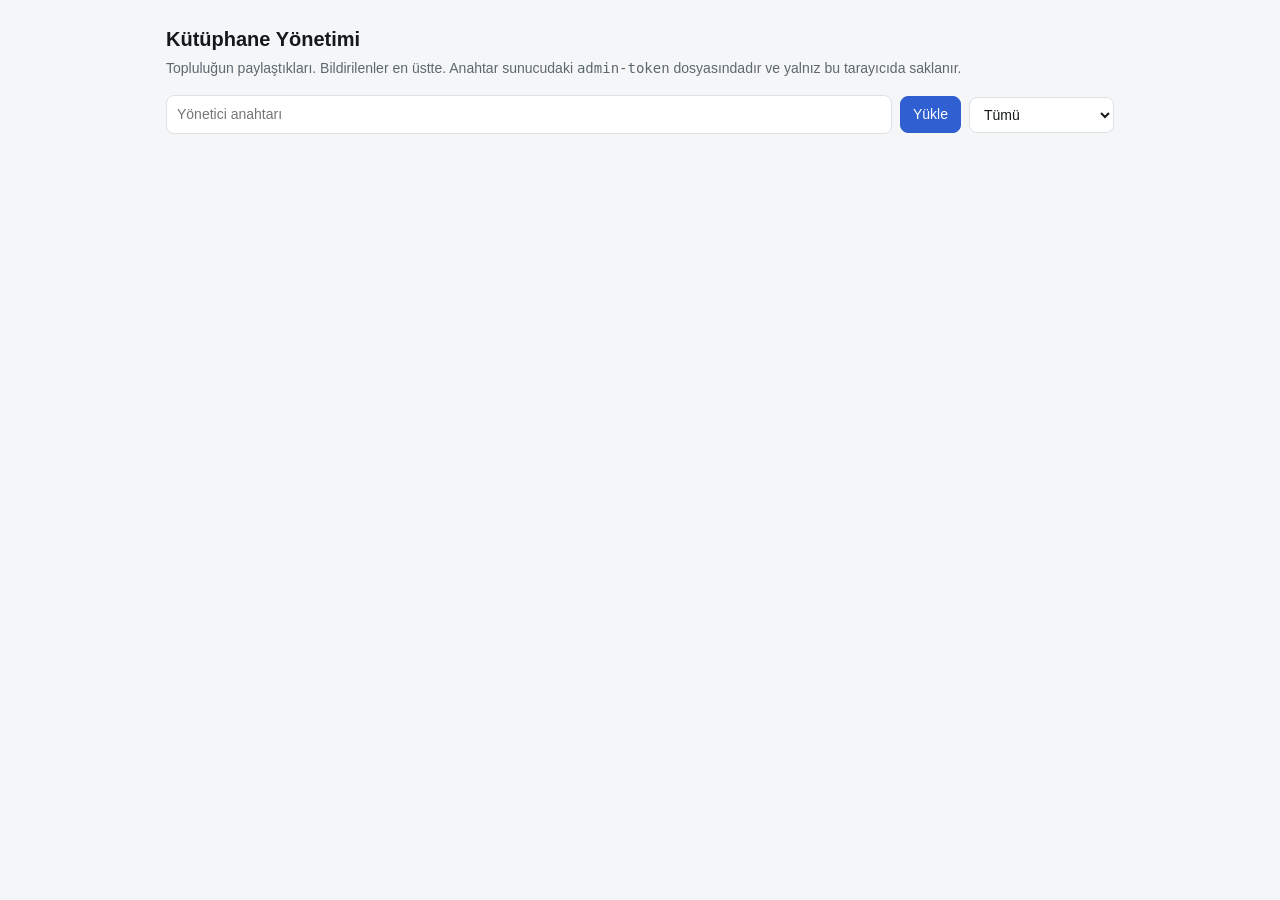
<file: site/admin.html>
<!doctype html>
<html lang="tr">
<head>
<meta charset="utf-8">
<meta name="viewport" content="width=device-width, initial-scale=1">
<meta name="robots" content="noindex, nofollow">
<title>Kütüphane Yönetimi · Enterm</title>
<style>
  :root { --bg:#0e1113; --panel:#161b1e; --line:#262d31; --text:#e7ecee; --dim:#93a0a6; --accent:#7fa6ff; --ok:#86d19a; --warn:#f0b35a; --bad:#ff7a7a; }
  @media (prefers-color-scheme: light) { :root { --bg:#f5f6f7; --panel:#fff; --line:#dde2e5; --text:#15191b; --dim:#5d686e; --accent:#2f5fd0; --ok:#1f8a43; --warn:#a86400; --bad:#c62828; } }
  * { box-sizing: border-box; }
  body { margin:0; background:var(--bg); color:var(--text); font:14px/1.5 -apple-system, BlinkMacSystemFont, "Segoe UI", sans-serif; }
  main { max-width: 980px; margin: 0 auto; padding: 24px 16px 64px; }
  h1 { font-size: 20px; margin: 0 0 4px; }
  .dim { color: var(--dim); }
  .bar { display:flex; gap:8px; flex-wrap:wrap; align-items:center; margin: 16px 0; }
  input, select { background:var(--panel); color:var(--text); border:1px solid var(--line); border-radius:8px; padding:8px 10px; font:inherit; }
  input[type=password] { flex: 1; min-width: 220px; }
  button { background:var(--panel); color:var(--text); border:1px solid var(--line); border-radius:8px; padding:7px 12px; font:inherit; cursor:pointer; }
  button:hover { border-color: var(--accent); }
  button.primary { background:var(--accent); border-color:var(--accent); color:#fff; }
  button.bad { color: var(--bad); }
  .card { background:var(--panel); border:1px solid var(--line); border-radius:12px; padding:16px; margin: 12px 0; }
  .card h2 { font-size:16px; margin:0 0 2px; }
  .tags { display:flex; gap:6px; flex-wrap:wrap; margin:6px 0; }
  .pill { font-size:12px; padding:1px 8px; border-radius:99px; border:1px solid var(--line); color:var(--dim); }
  .pill.ok { color:var(--ok); border-color:var(--ok); } .pill.warn { color:var(--warn); border-color:var(--warn); } .pill.bad { color:var(--bad); border-color:var(--bad); }
  pre { white-space:pre-wrap; word-break:break-word; background:var(--bg); border:1px solid var(--line); border-radius:8px; padding:12px; max-height: 260px; overflow:auto; font: 12px/1.5 ui-monospace, Menlo, monospace; }
  .actions { display:flex; gap:8px; flex-wrap:wrap; margin-top:10px; }
  .reports { color: var(--warn); font-size: 13px; }
  #note { min-height: 20px; }
</style>
</head>
<body>
<main>
  <h1>Kütüphane Yönetimi</h1>
  <div class="dim">Topluluğun paylaştıkları. Bildirilenler en üstte. Anahtar sunucudaki <code>admin-token</code> dosyasındadır ve yalnız bu tarayıcıda saklanır.</div>
  <div class="bar">
    <input id="token" type="password" placeholder="Yönetici anahtarı" autocomplete="off">
    <button class="primary" id="load">Yükle</button>
    <select id="filter">
      <option value="all">Tümü</option>
      <option value="reported">Bildirilenler</option>
      <option value="hidden">Gizlenenler</option>
      <option value="open">İncelenmeyenler</option>
      <option value="reviewed">İncelenenler</option>
    </select>
  </div>
  <div id="note" class="dim"></div>
  <div id="list"></div>
</main>
<script>
(() => {
  const $ = (id) => document.getElementById(id);
  const el = (tag, cls, text) => { const n = document.createElement(tag); if (cls) n.className = cls; if (text != null) n.textContent = text; return n; };
  let items = [];
  try { $('token').value = localStorage.getItem('enterm-admin') || ''; } catch {}

  const call = async (path, body) => {
    const res = await fetch(path, { method: body ? 'POST' : 'GET', headers: { authorization: 'Bearer ' + $('token').value.trim(), 'content-type': 'application/json' }, body: body ? JSON.stringify(body) : undefined });
    if (res.status === 401) throw new Error('Anahtar yanlış.');
    if (!res.ok) throw new Error('Sunucu hatası: ' + res.status);
    return res.json();
  };

  const load = async () => {
    $('note').textContent = 'Yükleniyor…';
    try {
      items = (await call('/api/admin/items')).items;
      try { localStorage.setItem('enterm-admin', $('token').value.trim()); } catch {}
      render();
    } catch (e) { $('note').textContent = e.message; }
  };

  // The front matter the reviewed library wants: library/prompts/<slug>.md.
  const asLibraryFile = (i) => {
    const q = (s) => JSON.stringify(s);
    const lines = ['---', `title: ${q(i.title)}`, `summary: ${q(i.summary.endsWith('.') ? i.summary : i.summary + '.')}`, `kind: ${i.kind}`];
    if (i.test) lines.push(`test: ${q(i.test)}`);
    lines.push(`programs: [${i.programs.join(', ')}]`, `tags: [${i.tags.join(', ')}]`, 'author: enmerasoftware', '---', '', i.text, '');
    return lines.join('\n');
  };

  const act = async (id, action) => {
    if (action === 'delete' && !confirm('Kalıcı olarak silinsin mi?')) return;
    try { await call('/api/admin/items/' + id, { action }); await load(); } catch (e) { $('note').textContent = e.message; }
  };

  const render = () => {
    const f = $('filter').value;
    const shown = items.filter((i) => f === 'all' || (f === 'reported' && i.reports.length) || (f === 'hidden' && i.hidden) || (f === 'open' && !i.reviewed) || (f === 'reviewed' && i.reviewed));
    $('note').textContent = `${items.length} öğe · ${items.filter((i) => i.reports.length).length} bildirilen · ${items.filter((i) => i.hidden).length} gizli`;
    const list = $('list');
    list.replaceChildren();
    for (const i of shown) {
      const card = el('div', 'card');
      card.append(el('h2', null, i.title), el('div', 'dim', i.summary));
      const tags = el('div', 'tags');
      tags.append(el('span', 'pill', i.kind === 'race' ? 'yarış' : 'istem'), el('span', 'pill', '@' + i.author), el('span', 'pill', i.lang), el('span', 'pill', '♥ ' + i.votes), el('span', 'pill', new Date(i.created).toLocaleString('tr-TR')));
      if (i.reviewed) tags.append(el('span', 'pill ok', 'incelendi'));
      if (i.hidden) tags.append(el('span', 'pill bad', i.hiddenReason === 'reports' ? 'bildirimle gizlendi' : 'gizli'));
      for (const p of i.programs) tags.append(el('span', 'pill', p));
      for (const t of i.tags) tags.append(el('span', 'pill', '#' + t));
      card.append(tags);
      if (i.test) card.append(el('div', 'dim', 'Test: ' + i.test));
      card.append(el('pre', null, i.text));
      for (const r of i.reports) card.append(el('div', 'reports', `Bildirim (${new Date(r.at).toLocaleString('tr-TR')}): ${r.reason || '—'}`));
      const actions = el('div', 'actions');
      const button = (label, action, cls) => { const b = el('button', cls, label); b.onclick = () => act(i.id, action); actions.append(b); };
      if (!i.reviewed) button('İncelendi', 'review', 'primary'); else button('İncelemeyi Geri Al', 'unreview');
      if (i.hidden) button('Göster', 'show'); else button('Gizle', 'hide');
      const copy = el('button', null, 'Kütüphane Dosyası Olarak Kopyala');
      copy.onclick = async () => { try { await navigator.clipboard.writeText(asLibraryFile(i)); copy.textContent = 'Kopyalandı'; } catch { copy.textContent = 'Kopyalanamadı'; } };
      actions.append(copy);
      button('Sil', 'delete', 'bad');
      card.append(actions);
      list.append(card);
    }
  };

  $('load').onclick = load;
  $('filter').onchange = render;
  $('token').addEventListener('keydown', (e) => { if (e.key === 'Enter') load(); });
  if ($('token').value) load();
})();
</script>
</body>
</html>
</file>
